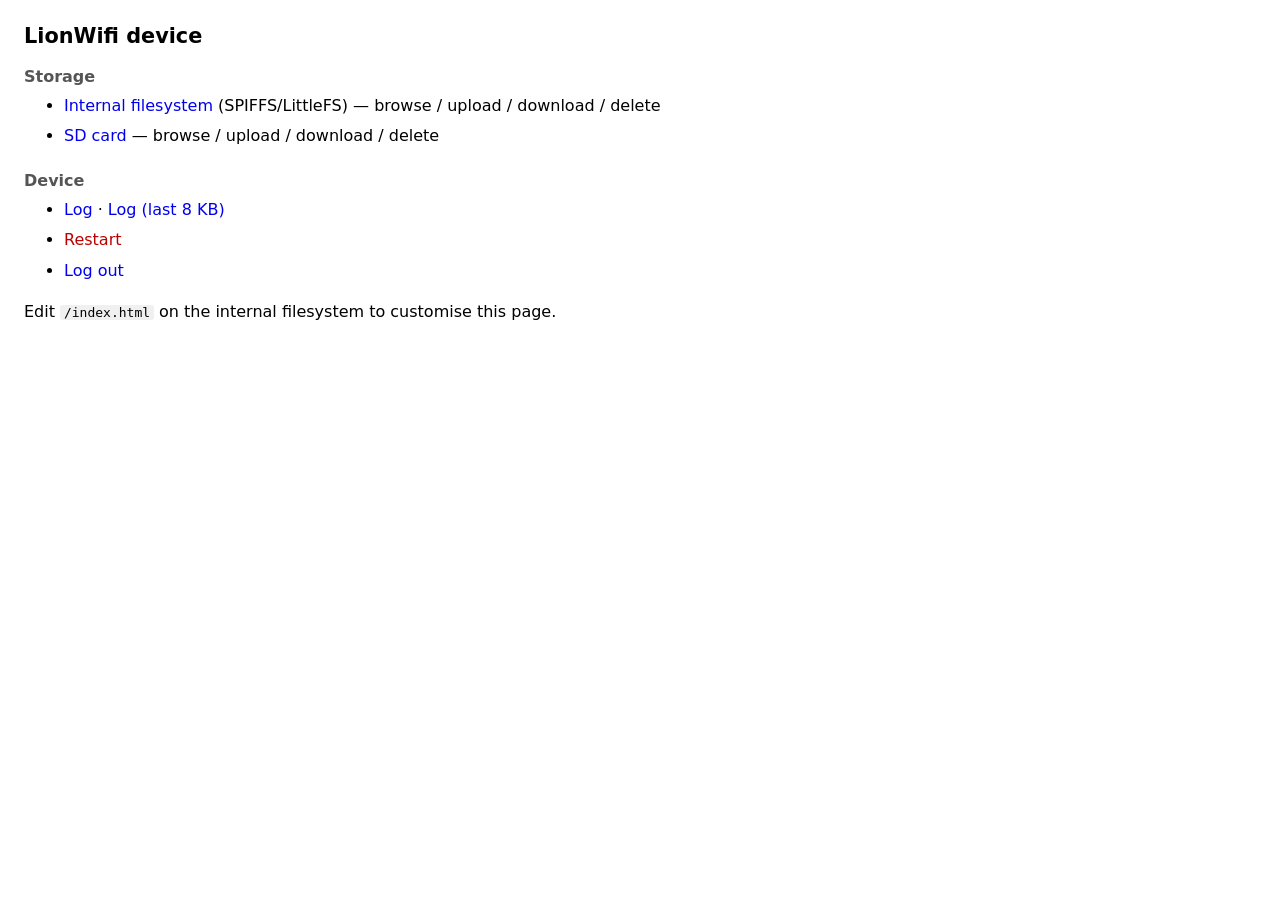
<file: examples/LionWifiSd/data/index.html>
<!DOCTYPE html>
<!--
  LionWifi home page for an SD-enabled build. Upload this to the INTERNAL
  filesystem as /index.html (SPIFFS/LittleFS) — the "/" route serves it when
  USE_SD_CARD is defined. Links point at both the SD and internal-FS browsers.
  Keep it small — it lives on flash.
-->
<html lang="en">
<head>
  <meta charset="utf-8">
  <meta name="viewport" content="width=device-width, initial-scale=1">
  <title>LionWifi device</title>
  <style>
    body { font-family: system-ui, sans-serif; margin: 1.5rem; max-width: 40rem; }
    h1 { font-size: 1.3rem; }
    h2 { font-size: 1rem; margin: 1.2rem 0 .3rem; color: #555; }
    ul { line-height: 1.9; margin-top: .2rem; }
    a { text-decoration: none; }
    .danger { color: #b00; }
    code { background: #f0f0f0; padding: 0 .3em; border-radius: 3px; }
  </style>
</head>
<body>
  <h1>LionWifi device</h1>

  <h2>Storage</h2>
  <ul>
    <li><a href="/spiffs/ls">Internal filesystem</a> (SPIFFS/LittleFS) — browse / upload / download / delete</li>
    <li><a href="/sd/ls">SD card</a> — browse / upload / download / delete</li>
  </ul>

  <h2>Device</h2>
  <ul>
    <li><a href="/log">Log</a> &middot; <a href="/log/tail">Log (last 8&nbsp;KB)</a></li>
    <li><a href="/restart" class="danger" onclick="return confirm('Reboot the device?')">Restart</a></li>
    <li><a href="/logout">Log out</a></li>
  </ul>

  <p>Edit <code>/index.html</code> on the internal filesystem to customise this page.</p>
</body>
</html>
</file>
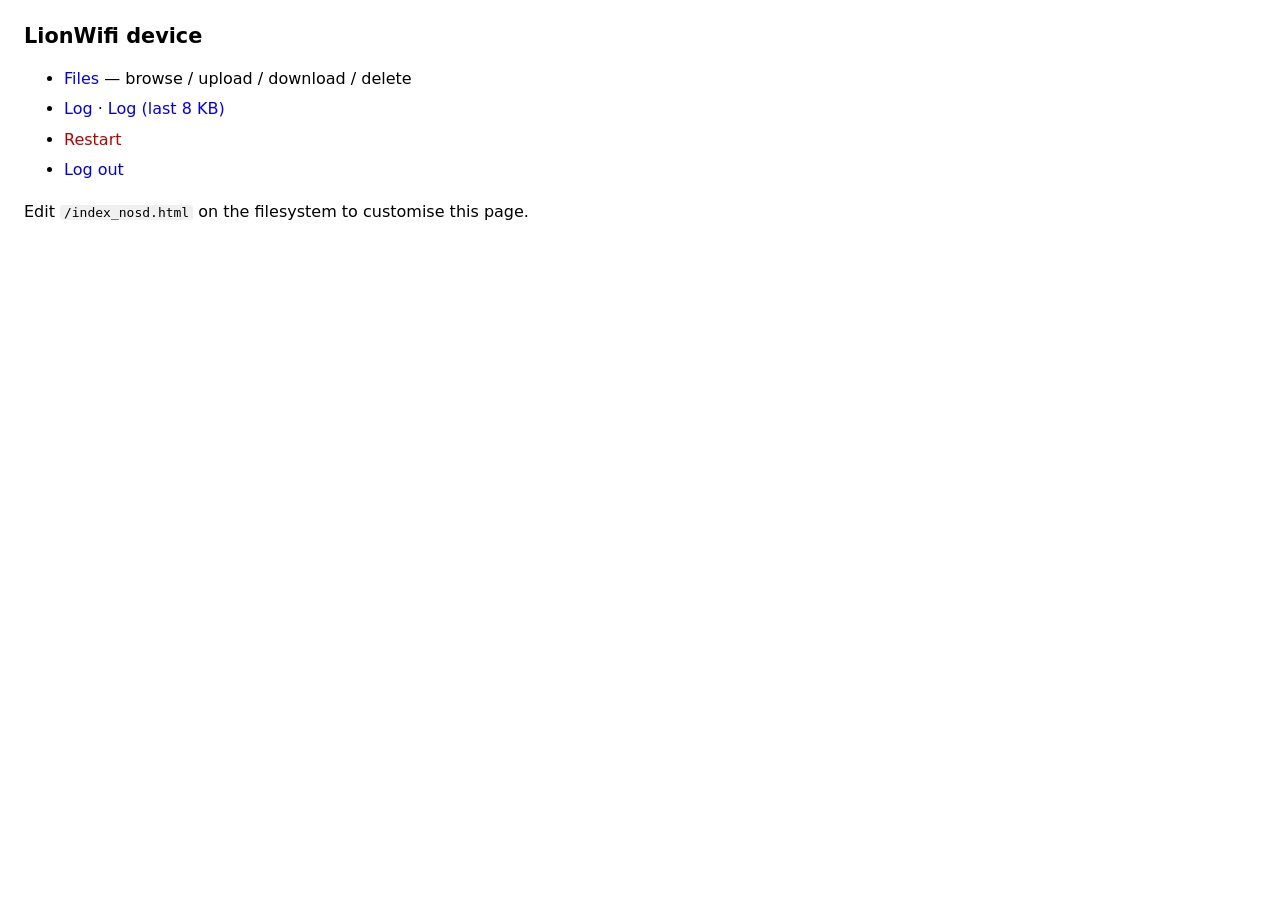
<file: examples/LionWifiBasic/data/index_nosd.html>
<!DOCTYPE html>
<!--
  Typical LionWifi home page. Upload this file to the device filesystem as
  /index_nosd.html (SPIFFS/LittleFS). The "/" route serves it; the links below
  point at the routes FsBrowser / WifiConnector register. Keep it small — it
  lives on flash.
-->
<html lang="en">
<head>
  <meta charset="utf-8">
  <meta name="viewport" content="width=device-width, initial-scale=1">
  <title>LionWifi device</title>
  <style>
    body { font-family: system-ui, sans-serif; margin: 1.5rem; max-width: 40rem; }
    h1 { font-size: 1.3rem; }
    ul { line-height: 1.9; }
    a { text-decoration: none; }
    .danger { color: #b00; }
    code { background: #f0f0f0; padding: 0 .3em; border-radius: 3px; }
  </style>
</head>
<body>
  <h1>LionWifi device</h1>
  <ul>
    <li><a href="/spiffs/ls">Files</a> &mdash; browse / upload / download / delete</li>
    <li><a href="/log">Log</a> &middot; <a href="/log/tail">Log (last 8&nbsp;KB)</a></li>
    <li><a href="/restart" class="danger" onclick="return confirm('Reboot the device?')">Restart</a></li>
    <li><a href="/logout">Log out</a></li>
  </ul>
  <p>Edit <code>/index_nosd.html</code> on the filesystem to customise this page.</p>
</body>
</html>
</file>
